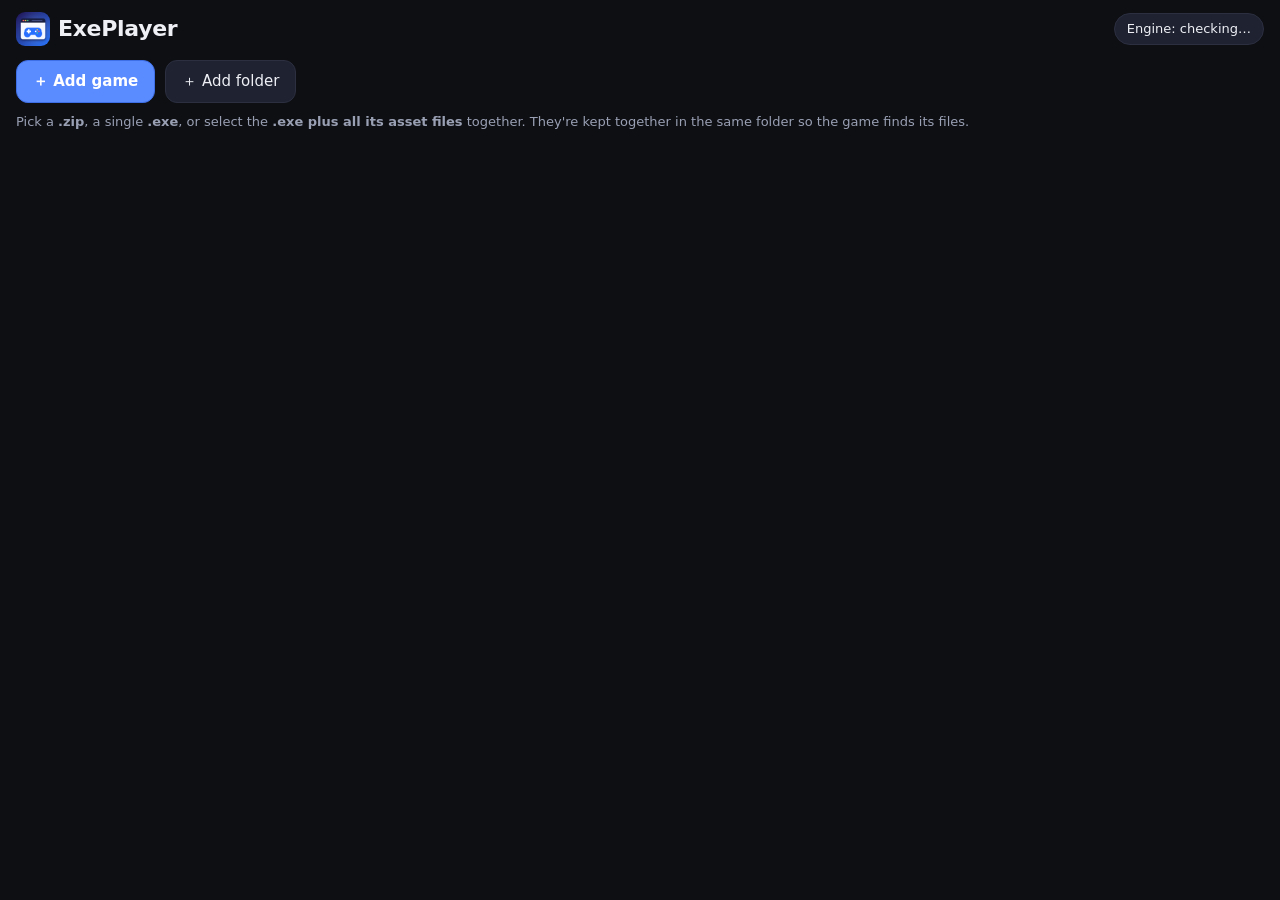
<file: index.html>
<!doctype html>
<html lang="en">
<head>
<meta charset="utf-8">
<meta name="viewport" content="width=device-width, initial-scale=1, maximum-scale=1, user-scalable=no, viewport-fit=cover">
<meta name="apple-mobile-web-app-capable" content="yes">
<meta name="mobile-web-app-capable" content="yes">
<meta name="apple-mobile-web-app-status-bar-style" content="black-translucent">
<meta name="apple-mobile-web-app-title" content="ExePlayer">
<meta name="theme-color" content="#0e0f13">
<title>ExePlayer</title>
<link rel="manifest" href="manifest.webmanifest">
<link rel="apple-touch-icon" sizes="180x180" href="apple-touch-icon.png">
<link rel="icon" type="image/png" sizes="32x32" href="favicon-32.png">
<link rel="icon" type="image/png" sizes="192x192" href="icon-192.png">
<link rel="stylesheet" href="style.css">
</head>
<body>

<!-- ============ LIBRARY ============ -->
<section id="library" class="screen">
  <header class="topbar">
    <div class="brand"><img class="logo" src="icon-192.png" alt=""> ExePlayer</div>
    <button id="engineChip" class="chip" type="button">Engine: checking…</button>
  </header>

  <div class="actions">
    <button class="primary" id="addFilesBtn" type="button">＋ Add game</button>
    <button id="addFolderBtn" type="button">＋ Add folder</button>
  </div>
  <p class="hint">Pick a <b>.zip</b>, a single <b>.exe</b>, or select the <b>.exe plus all its asset files</b> together. They're kept together in the same folder so the game finds its files.</p>

  <div id="importProgress" class="progress hidden"><div class="bar"></div><span class="label"></span></div>

  <div id="dlBanner" class="banner hidden"></div>
  <div id="hero" class="hero hidden"></div>
  <div class="libbar">
    <input id="search" class="search hidden" type="search" placeholder="Search games" autocomplete="off">
    <select id="sort" class="sort hidden" aria-label="Sort games">
      <option value="recent">Recent</option><option value="name">Name</option><option value="size">Size</option>
    </select>
  </div>
  <div id="grid" class="grid"></div>
  <div id="empty" class="empty hidden">
    <div class="big">🎮</div>
    <h2>Play Windows games on your iPad</h2>
    <ol class="steps">
      <li><b>Add a game</b> — a .zip of its folder, or the .exe together with its files.</li>
      <li><b>Download Windows</b> once (about 170 MB) using the banner above, so games start faster.</li>
      <li><b>Tap the game</b> to play. Tap ✎ in the game to move or change the buttons.</li>
    </ol>
    <p class="small">Works with 32‑bit Windows games, roughly from the Windows 95 – XP era.</p>
  </div>
  <p id="storage" class="storage small"></p>
  <div id="dropHint" class="drop-hint hidden">Drop to add</div>

  <input id="fileInput" type="file" multiple accept=".exe,.zip,.dll,*/*" hidden>
  <input id="folderInput" type="file" webkitdirectory multiple hidden>
  <input id="iconInput" type="file" accept="image/*" hidden>
</section>

<!-- ============ PLAYER ============ -->
<section id="player" class="screen hidden">
  <iframe id="engineFrame" title="Game" allow="autoplay; fullscreen; gamepad"></iframe>
  <div id="overlay"></div>
</section>

<!-- ============ SHEETS ============ -->
<div id="sheetBackdrop" class="backdrop hidden"></div>

<div id="gameSheet" class="sheet hidden" role="dialog" aria-label="Game settings">
  <h2>Game settings</h2>
  <div class="icon-row">
    <img id="gsIcon" class="icon-preview" alt="Game icon">
    <div class="icon-btns">
      <div class="small">Icon (optional)</div>
      <button id="gsIconPick" type="button">Choose image…</button>
      <button id="gsIconClear" type="button">Use default</button>
    </div>
  </div>
  <label>Name <input id="gsName" type="text"></label>
  <label>Program to run <select id="gsExe"></select></label>
  <div class="row">
    <label>Resolution
      <select id="gsRes">
        <option value="">Default</option><option>640x480</option><option>800x600</option>
        <option>1024x768</option><option>1280x720</option><option>1280x1024</option>
      </select>
    </label>
    <label>Colors
      <select id="gsBpp"><option value="32">32‑bit</option><option value="16">16‑bit</option><option value="8">256 colors</option></select>
    </label>
  </div>
  <div class="row">
    <label class="check"><input id="gsSound" type="checkbox" checked> Sound</label>
    <label class="check"><input id="gsDesktop" type="checkbox"> Open Windows desktop instead</label>
  </div>
  <label>Command‑line arguments <input id="gsArgs" type="text" placeholder="e.g. -window"></label>
  <label>Touch control preset
    <select id="gsPreset">
      <option value="">Keep current layout</option>
      <option value="arcade">Arrows + action buttons</option>
      <option value="wasd">WASD + mouse buttons</option>
      <option value="mouse">Mouse only (point & click / strategy)</option>
    </select>
  </label>
  <button id="gsExport" class="wide-btn" type="button">🌐 Export as standalone website…</button>
  <button id="gsResetSave" class="wide-btn" type="button">↺ Reset save data</button>
  <div class="sheet-actions">
    <button class="danger" id="gsDelete" type="button">Delete</button>
    <span class="spacer"></span>
    <button id="gsCancel" type="button">Cancel</button>
    <button class="primary" id="gsSave" type="button">Save</button>
  </div>
</div>

<div id="exportSheet" class="sheet hidden" role="dialog" aria-label="Export website">
  <h2>Export as website</h2>
  <p class="small">Makes a folder with <code>index.html</code> that runs just this game, with your touch layout. Upload its contents to any https host (GitHub Pages, Netlify, Cloudflare Pages) as its own site.</p>
  <div class="icon-row">
    <img id="exIcon" class="icon-preview" alt="Site icon">
    <div class="icon-btns">
      <div class="small">Home Screen icon (optional)</div>
      <button id="exIconPick" type="button">Choose image…</button>
      <button id="exIconClear" type="button">Use default</button>
    </div>
  </div>
  <label>Site title <input id="exTitle" type="text"></label>
  <label>Windows engine
    <select id="exEngineMode">
      <option value="shared">Use the engine from this ExePlayer site (small export)</option>
      <option value="bundle">Include a copy of the engine (works anywhere, large)</option>
      <option value="none">Don't include (I'll add engine files myself)</option>
    </select>
  </label>
  <p id="exEngineHint" class="small"></p>
  <p id="exSize" class="status small">Calculating size…</p>
  <div id="exProgress" class="progress hidden"><div class="bar"></div><span class="label"></span></div>
  <div class="sheet-actions">
    <span class="spacer"></span>
    <button id="exCancel" type="button">Cancel</button>
    <button class="primary" id="exGo" type="button">Export .zip</button>
  </div>
</div>

<div id="engineSheet" class="sheet hidden" role="dialog" aria-label="Engine setup">
  <h2>Windows engine</h2>
  <p id="engineStatus" class="status"></p>
  <p class="small">ExePlayer runs games with <b>Boxedwine</b> (a PC emulator) and <b>Wine 11</b>, both built in — there's nothing to set up.</p>
  <p class="small">Advanced: you can import a different Boxedwine file system zip; it's stored on this device.</p>
  <div class="actions">
    <button class="primary" id="engineImportBtn" type="button">Import engine files / zip</button>
    <button class="danger" id="engineClearBtn" type="button">Remove imported</button>
    <button id="engineRefreshBtn" type="button">Free up space</button>
  </div>
  <label>Wine file system <select id="rootSelect"></select></label>
  <ul id="engineFiles" class="filelist"></ul>
  <input id="engineInput" type="file" multiple hidden>
  <div class="sheet-actions"><span class="spacer"></span><button class="primary" id="engineDone" type="button">Done</button></div>
</div>

<div id="exePick" class="sheet hidden" role="dialog" aria-label="Choose program">
  <h2>Which program starts the game?</h2>
  <div id="exePickList" class="picklist"></div>
</div>

<div id="toast" class="toast hidden"></div>

<script src="jszip.min.js"></script>
<script src="controls.js"></script>
<script src="app.js"></script>
</body>
</html>
</file>
<file: style.css>
:root {
  --bg: #0e0f13; --panel: #171922; --panel2: #1f2230; --line: #2b2f40;
  --text: #eef0f6; --muted: #9aa0b4; --accent: #5b8cff; --accent2: #3f6fe6;
  --danger: #ff5b6b; --ok: #3ecf8e; --warn: #f5b841;
  --safe-t: env(safe-area-inset-top); --safe-b: env(safe-area-inset-bottom);
  --safe-l: env(safe-area-inset-left); --safe-r: env(safe-area-inset-right);
}
* { box-sizing: border-box; -webkit-tap-highlight-color: transparent; }
html, body { margin: 0; height: 100%; background: var(--bg); color: var(--text);
  font: 15px/1.4 -apple-system, BlinkMacSystemFont, "SF Pro Text", system-ui, sans-serif;
  overscroll-behavior: none; -webkit-user-select: none; user-select: none; -webkit-touch-callout: none; }
button, select, input { font: inherit; color: inherit; }
button { background: var(--panel2); border: 1px solid var(--line); border-radius: 12px; padding: 10px 16px; cursor: pointer; }
button:active { transform: scale(.97); }
button.primary { background: var(--accent); border-color: var(--accent2); color: #fff; font-weight: 600; }
button.danger { color: var(--danger); }
.hidden { display: none !important; }
.small { font-size: 13px; color: var(--muted); }
code { font-size: 12px; background: var(--panel2); padding: 1px 5px; border-radius: 5px; }

/* ---------- library ---------- */
.screen { position: fixed; inset: 0; }
#library { overflow-y: auto; -webkit-overflow-scrolling: touch;
  padding: calc(12px + var(--safe-t)) calc(16px + var(--safe-r)) calc(24px + var(--safe-b)) calc(16px + var(--safe-l)); }
.topbar { display: flex; align-items: center; justify-content: space-between; gap: 12px; margin-bottom: 14px; }
.brand { font-size: 22px; font-weight: 700; letter-spacing: -.3px; display: flex; align-items: center; gap: 8px; }
.logo { width: 34px; height: 34px; border-radius: 9px; display: block; }
.chip { border-radius: 999px; padding: 6px 12px; font-size: 13px; }
.chip.ok { color: var(--ok); } .chip.bad { color: var(--warn); }
.actions { display: flex; flex-wrap: wrap; gap: 10px; }
.hint { color: var(--muted); font-size: 13px; margin: 10px 0 16px; }
.grid { display: grid; grid-template-columns: repeat(auto-fill, minmax(160px, 1fr)); gap: 12px; }
.card { background: var(--panel); border: 1px solid var(--line); border-radius: 16px; overflow: hidden; display: flex; flex-direction: column; }
.card .art { aspect-ratio: 4/3; display: grid; place-items: center; font-size: 40px; font-weight: 800; color: #fff; }
.card .meta { padding: 10px 12px; display: flex; align-items: center; gap: 8px; }
.card .title { flex: 1; font-weight: 600; overflow: hidden; text-overflow: ellipsis; white-space: nowrap; }
.card .sub { font-size: 12px; color: var(--muted); overflow: hidden; text-overflow: ellipsis; white-space: nowrap; }
.card .more { padding: 4px 10px; border-radius: 8px; }
.empty { text-align: center; color: var(--muted); padding: 48px 12px; }
.empty .big { font-size: 48px; }
.progress { position: relative; height: 30px; background: var(--panel); border-radius: 10px; overflow: hidden; margin-bottom: 14px; }
.progress .bar { position: absolute; inset: 0 auto 0 0; width: 0; background: var(--accent2); transition: width .2s; }
.progress .label { position: relative; line-height: 30px; padding: 0 12px; font-size: 13px; }

/* ---------- sheets ---------- */
.backdrop { position: fixed; inset: 0; background: rgba(0,0,0,.55); z-index: 50; }
.sheet { position: fixed; z-index: 60; left: 50%; bottom: 0; transform: translateX(-50%);
  width: min(560px, 100%); max-height: 88vh; overflow-y: auto; background: var(--panel);
  border: 1px solid var(--line); border-radius: 20px 20px 0 0;
  padding: 18px 18px calc(18px + var(--safe-b)); -webkit-user-select: text; user-select: text; }
.sheet h2 { margin: 0 0 12px; font-size: 18px; }
.sheet label { display: block; font-size: 13px; color: var(--muted); margin: 10px 0; }
.sheet label input[type=text], .sheet label select { display: block; width: 100%; margin-top: 4px; padding: 10px 12px;
  background: var(--panel2); border: 1px solid var(--line); border-radius: 10px; font-size: 16px; }
.sheet label.check { display: flex; align-items: center; gap: 8px; color: var(--text); font-size: 15px; }
.sheet .row { display: flex; gap: 12px; flex-wrap: wrap; } .sheet .row > label { flex: 1; min-width: 140px; }
.sheet-actions { display: flex; gap: 10px; margin-top: 16px; align-items: center; }
.spacer { flex: 1; }
.status { padding: 10px 12px; border-radius: 10px; background: var(--panel2); }
.filelist { list-style: none; padding: 0; margin: 8px 0; font-size: 13px; color: var(--muted); max-height: 160px; overflow-y: auto; }
.picklist { display: flex; flex-direction: column; gap: 8px; }
.picklist button { text-align: left; }
.picklist .path { font-size: 12px; color: var(--muted); }
.toast { position: fixed; z-index: 90; left: 50%; bottom: calc(24px + var(--safe-b)); transform: translateX(-50%);
  background: #000c; padding: 10px 16px; border-radius: 12px; font-size: 14px; max-width: 90vw; pointer-events: none; }

/* ---------- player ---------- */
#player { background: #000; }
#engineFrame { position: absolute; inset: 0; width: 100%; height: 100%; border: 0; background: #000; }
#overlay { position: absolute; inset: 0; touch-action: none; z-index: 5; }

.tc-toolbar { position: absolute; top: calc(6px + var(--safe-t)); left: 50%; transform: translateX(-50%); z-index: 20;
  display: flex; gap: 6px; padding: 5px; background: rgba(15,16,22,.72); border-radius: 14px;
  -webkit-backdrop-filter: blur(10px); backdrop-filter: blur(10px); transition: opacity .3s; }
.tc-toolbar.faded { opacity: .25; }
.tc-toolbar button { padding: 7px 11px; border-radius: 10px; font-size: 14px; background: rgba(255,255,255,.08); border: 0; }
.tc-toolbar button.on { background: var(--accent); }

.tc-ctrl { position: absolute; transform: translate(-50%, -50%); touch-action: none; z-index: 10; }
.tc-btn { border-radius: 50%; display: grid; place-items: center; font-weight: 700; color: #fff;
  background: rgba(255,255,255,.14); border: 2px solid rgba(255,255,255,.35); text-shadow: 0 1px 2px #000; }
.tc-btn.pressed, .tc-dpad .arm.pressed { background: rgba(91,140,255,.65); }
.tc-btn.wide { border-radius: 14px; }
.tc-dpad { border-radius: 50%; background: rgba(255,255,255,.08); border: 2px solid rgba(255,255,255,.25); }
.tc-dpad .arm { position: absolute; background: rgba(255,255,255,.16); border-radius: 8px; }
.tc-dpad .up    { left: 35%; top: 4%;  width: 30%; height: 34%; }
.tc-dpad .down  { left: 35%; bottom: 4%; width: 30%; height: 34%; }
.tc-dpad .left  { top: 35%; left: 4%;  width: 34%; height: 30%; }
.tc-dpad .right { top: 35%; right: 4%; width: 34%; height: 30%; }
.tc-edit .tc-ctrl { outline: 2px dashed var(--warn); outline-offset: 4px; }
.tc-hidden .tc-ctrl { display: none; }
.tc-cursor { position: absolute; z-index: 15; width: 18px; height: 18px; margin: -2px 0 0 -2px; pointer-events: none;
  background: no-repeat center/contain url("data:image/svg+xml,%3Csvg xmlns='http://www.w3.org/2000/svg' viewBox='0 0 18 18'%3E%3Cpath d='M2 1l13 9-6 1-3 6z' fill='white' stroke='black' stroke-width='1.2'/%3E%3C/svg%3E"); }
.tc-kbd { position: absolute; left: -9999px; top: 0; width: 10px; height: 10px; font-size: 16px; opacity: 0; }
.tc-editbar { position: absolute; left: 50%; top: calc(58px + var(--safe-t)); transform: translateX(-50%); z-index: 25;
  display: flex; flex-wrap: wrap; justify-content: center; gap: 6px; padding: 8px; max-width: 96vw;
  background: rgba(15,16,22,.9); border-radius: 14px; font-size: 13px; }
.tc-editbar button { padding: 7px 10px; font-size: 13px; }
.tc-editbar label { display: flex; align-items: center; gap: 6px; color: var(--muted); }
.tc-hud { position: absolute; left: 50%; top: 50%; transform: translate(-50%,-50%); z-index: 4; text-align: center;
  color: var(--muted); pointer-events: none; max-width: 80vw; }

/* icons + export */
.card .art img { width: 100%; height: 100%; object-fit: cover; display: block; }
.icon-row { display: flex; align-items: center; gap: 14px; margin: 6px 0 4px; }
.icon-preview { width: 76px; height: 76px; border-radius: 18px; object-fit: cover; background: var(--panel2); flex: none; }
.icon-btns { display: flex; flex-wrap: wrap; gap: 8px; align-items: center; }
.icon-btns .small { width: 100%; }
.icon-btns button { padding: 7px 12px; font-size: 14px; }
.wide-btn { width: 100%; margin-top: 8px; }
.sheet label.check { margin: 12px 0; }
.status.warn { color: var(--warn); }

/* v3 additions */
.search { width: 100%; margin: 0 0 14px; padding: 10px 14px; border-radius: 12px; border: 1px solid var(--line);
  background: var(--panel); color: var(--text); font-size: 16px; -webkit-user-select: text; user-select: text; }
.storage { text-align: center; margin-top: 22px; }
.card .sub .dot { opacity: .5; }
.drop-hint { position: fixed; inset: 10px; border: 3px dashed var(--accent); border-radius: 20px; z-index: 40;
  display: grid; place-items: center; font-size: 22px; font-weight: 700; background: rgba(14,15,19,.85); pointer-events: none; }
.tc-editbar select { background: var(--panel2); border: 1px solid var(--line); border-radius: 10px; padding: 6px 8px; font-size: 13px; }
.sheet label select { -webkit-appearance: none; appearance: none; }
body.playing .toast { top: calc(58px + var(--safe-t)); bottom: auto; }
body.playing.editing .toast { top: auto; bottom: calc(14px + var(--safe-b)); }

/* start cover */
.tc-cover { position: absolute; inset: 0; z-index: 30; display: flex; flex-direction: column; align-items: center; justify-content: center;
  gap: 12px; padding: 20px; text-align: center; background: radial-gradient(circle at 50% 35%, #1d2140, #0b0c12 70%); transition: opacity .35s; }
.tc-cover.gone { opacity: 0; pointer-events: none; }
.tc-cover-icon { width: 96px; height: 96px; border-radius: 22px; object-fit: cover; box-shadow: 0 10px 40px rgba(0,0,0,.5); }
.tc-cover-title { font-size: 22px; font-weight: 700; }
.tc-cover-status { font-size: 15px; color: var(--text); font-variant-numeric: tabular-nums; }
.tc-cover-bar { width: min(320px, 70vw); height: 6px; border-radius: 3px; background: rgba(255,255,255,.12); overflow: hidden; }
.tc-cover-bar > div { height: 100%; width: 0; background: var(--accent); transition: width .6s; }
.tc-cover-tip { font-size: 13px; color: var(--muted); max-width: 380px; }
.tc-cover button { margin-top: 6px; padding: 8px 14px; font-size: 14px; background: rgba(255,255,255,.08); border: 0; }
@media (max-height: 420px) { .tc-cover-icon { width: 64px; height: 64px; border-radius: 16px; } .tc-cover { gap: 8px; } }
/* continue + download banner */
.hero { display: flex; align-items: center; gap: 14px; padding: 12px; margin: 0 0 16px; border-radius: 16px;
  background: linear-gradient(135deg, #243063, #171922); border: 1px solid var(--line); }
.hero img { width: 64px; height: 64px; border-radius: 14px; object-fit: cover; flex: none; }
.hero .t { flex: 1; min-width: 0; } .hero .t .k { font-size: 12px; color: var(--muted); }
.hero .t .n { font-weight: 700; font-size: 17px; overflow: hidden; text-overflow: ellipsis; white-space: nowrap; }
.banner { display: flex; align-items: center; gap: 12px; padding: 12px; margin: 0 0 16px; border-radius: 14px; background: var(--panel); border: 1px solid var(--line); font-size: 14px; }
.banner .t { flex: 1; } .banner .t .small { display: block; }

/* final polish */
.libbar { display: flex; gap: 10px; align-items: center; }
.libbar .search { flex: 1; margin-bottom: 14px; }
.sort { margin-bottom: 14px; padding: 10px 12px; border-radius: 12px; border: 1px solid var(--line); background: var(--panel); font-size: 15px; }
.empty h2 { color: var(--text); font-size: 20px; margin: 8px 0 14px; }
.steps { text-align: left; max-width: 440px; margin: 0 auto 12px; padding-left: 22px; color: var(--text); line-height: 1.6; }
.card { position: relative; }
.badge { position: absolute; top: 8px; left: 8px; padding: 3px 8px; border-radius: 8px; font-size: 12px; font-weight: 700;
  background: rgba(255,91,107,.9); color: #fff; }
.card.cant .art { filter: grayscale(.8) brightness(.7); }
</file>
